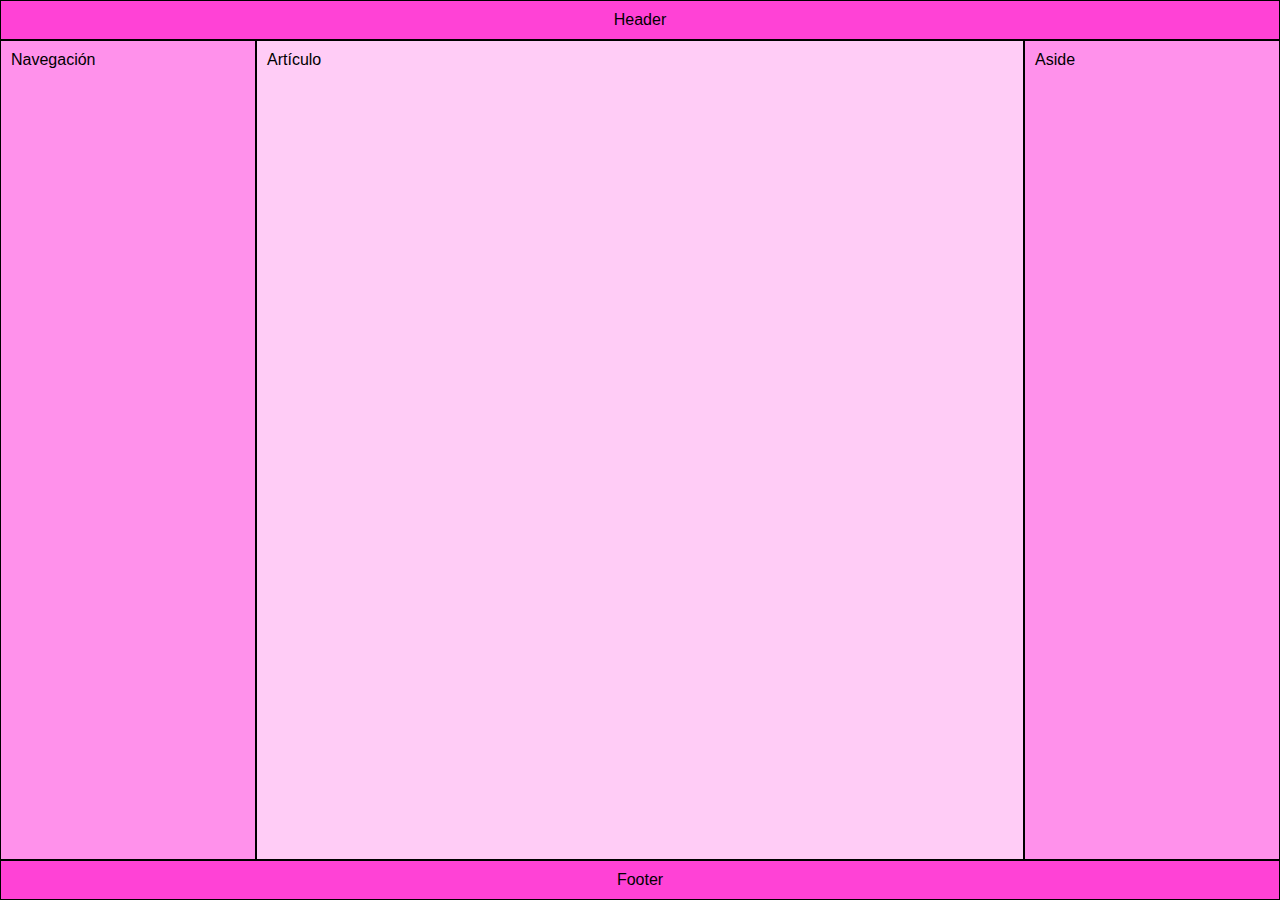
<file: Parte1/index.html>
<!DOCTYPE html>
<html lang="es">
<head>
    <meta charset="UTF-8">
    <meta name="viewport" content="width=device-width, initial-scale=1.0">
    <link href='https://fonts.googleapis.com/css?family=Libre+Baskerville:400,700,400italic' rel='stylesheet' type='text/css'>
    <link rel="stylesheet" href="style.css">
</head>
<body>
<body>
  <div class="container">
    <header>
      Header
    </header>
    <main>
      <nav>
        Navegación
      </nav>
      <article>
        Artículo
      </article>
      <aside>
        Aside
      </aside>
    </main>
    <footer>
      Footer
    </footer>
  </div>
</body>
</html>
</file>
<file: Parte1/style.css>
body {
    margin: 0;
    font-family: Arial, sans-serif;
  }
  
  .container {
    display: flex;
    flex-direction: column;
    min-height: 100vh;
  }
  
  /* Estilos para el header y footer */
  header, footer {
    background-color: #ff42d6;
    padding: 10px;
    text-align: center;
    border: 1px black solid ;
  }
  
  /* Contenido principal */
  main {
    display: flex;
    flex: 1;
    flex-wrap: wrap;
  }
  
  nav, article, aside {
    padding: 10px;
    box-sizing: border-box;
  }
  
  /* Colores de las secciones */
  nav {
    background-color: #ff91eb;
    flex: 1;
    max-width: 20%;
    border: 1px black solid ;
  }
  
  article {
    background-color: #ffccf6;
    flex: 2;
    max-width: 60%;
    border: 1px black solid ;
  }
  
  aside {
    background-color: #ff91eb;
    flex: 1;
    max-width: 20%;
    border: 1px black solid ;
  }
  
  /* Vista responsiva para dispositivos pequeños */
  @media (max-width: 640px) {
    main {
      flex-direction: column;
    }
  
    nav, article, aside {
      max-width: 100%;
    }
  }
</file>
